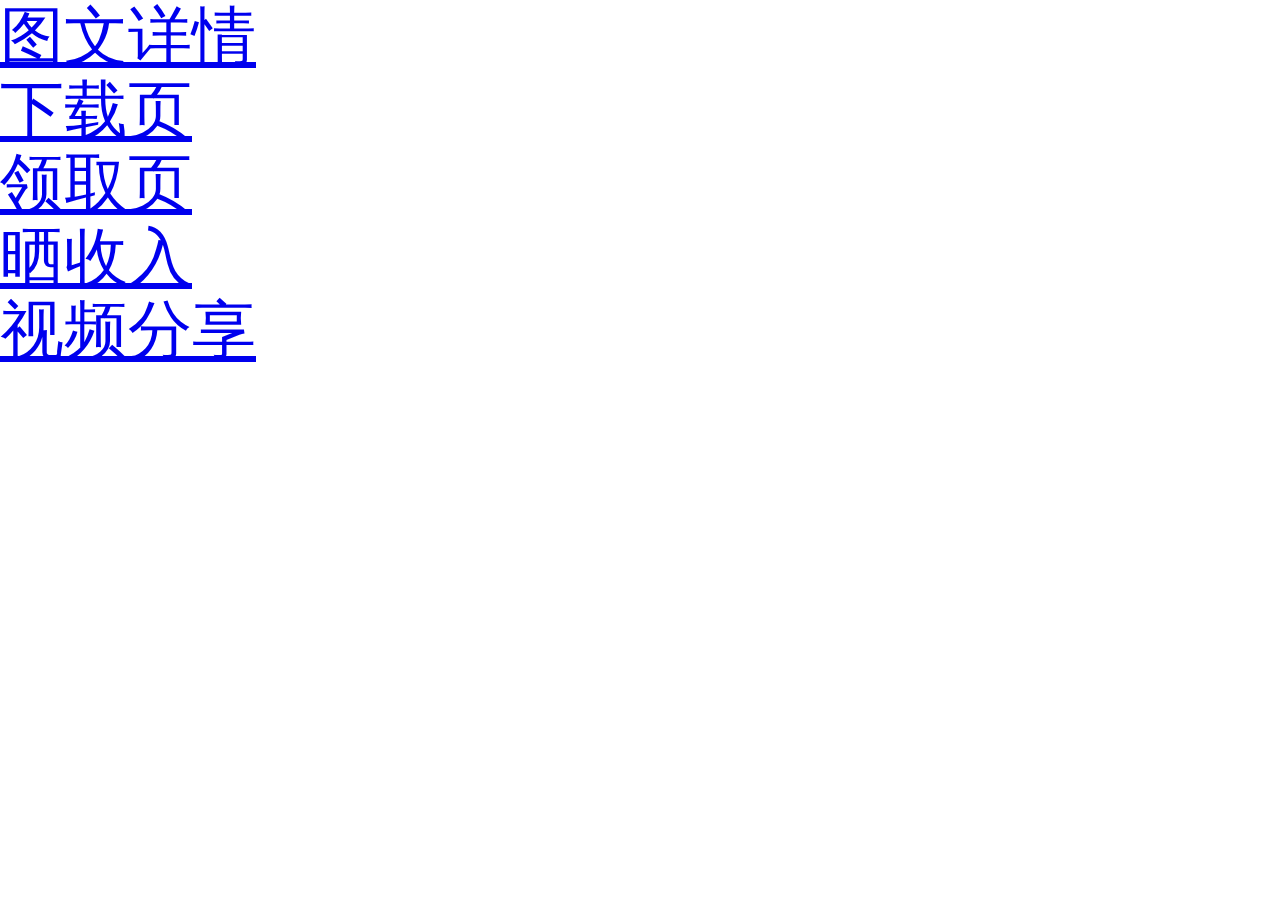
<file: index.html>
<!DOCTYPE html>
<html lang="en">
<head>
  <meta charset="UTF-8">
  <title>Title</title>
  <meta id=viewport name=viewport
        content="width=device-width,initial-scale=1,user-scalable=no">
  <link rel="stylesheet" href="assets/css/style.css" type="text/css" />

</head>
<body>
<ul>
  <li><a href="detail.html">图文详情</a></li>
  <li><a href="download.html">下载页</a></li>
  <li><a href="red-packge.html">领取页</a></li>
  <li><a href="share.html">晒收入</a></li>
  <li><a href="video.html">视频分享</a></li>
</ul>
</body>
<script src="assets/js/jquery-3.2.1.min.js"></script>
</html>
</file>
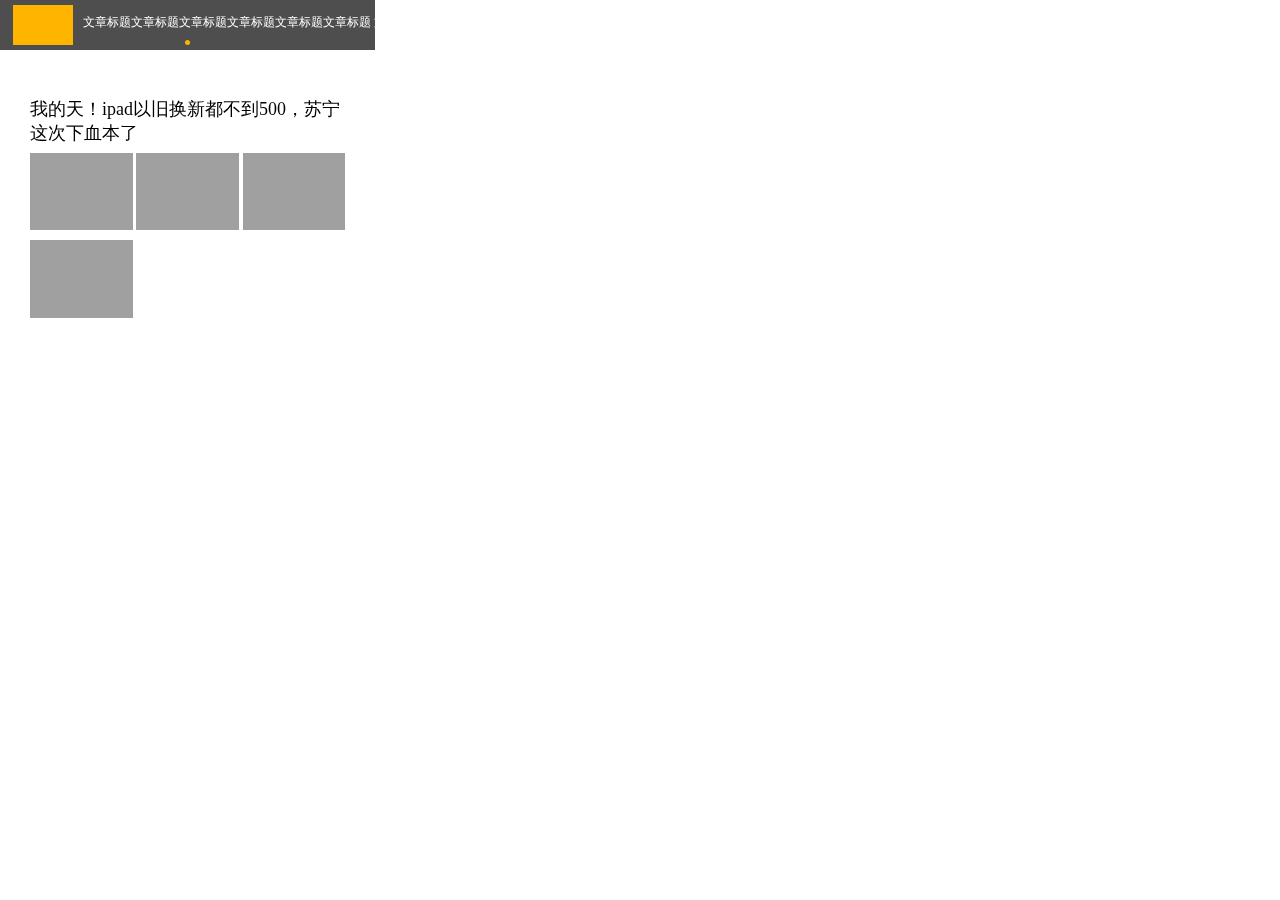
<file: detail.html>
<!DOCTYPE html>
<html lang="en">
<head>
  <meta charset="UTF-8">
  <title>图文详情</title>
  <meta id=viewport name=viewport
        content="width=device-width,initial-scale=1,user-scalable=no">
  <link rel="stylesheet" href="assets/css/style.css" type="text/css"/>
  <link rel="stylesheet" href="assets/css/swiper.min.css">
</head>
<body>

<section class="container-detail">

  <!--浮动定位头部-->
  <!-- Swiper -->
  <!--TODO 推荐的文章-->
  <div class="swiper-container section-top-bar">
    <div class="swiper-wrapper">

      <!--轮播文章推荐 1-->
      <div class="swiper-slide">
        <div class="article-thumbnail" style="background:#ffb400;"></div>
        <div class="article-title">
          文章标题文章标题文章标题文章标题文章标题文章标题
          文章标题文章标题文章标题文章标题文章标题文章标题
        </div>
        <div class="btn-open">打开</div>
      </div>

    </div>
    <div class="swiper-pagination"></div>
  </div>
  <!-------END------->

  <!--正文部分-->
  <section class="section-main" id="content">
    <section class="section-content">
      <section class="section-richtext">
        <h1 class="title-main" id="title"></h1>
        <div class="sub-text">
          <span class="date" id="formatTime"></span>
          <span class="author" id="author"></span>
        </div>
        <div class="content-main" id="richText"></div>
      </section>

      <div class="btn-plain">阅读全文</div>
    </section>

    <section class="section-advert">
      <ul class="ad-container">
        <li class="ad-item">
          <h2 class="ad-title">我的天！ipad以旧换新都不到500，苏宁这次下血本了</h2>
          <div class="btn-close"></div>
          <ul class="ad-image-list">
            <li class="ad-image-item"></li>
            <li class="ad-image-item"></li>
            <li class="ad-image-item"></li>
            <li class="ad-image-item"></li>
          </ul>
        </li>
      </ul>
    </section>

  </section>
  <!--end-->

</section>

</body>
<script src="assets/js/jquery-3.2.1.min.js"></script>
<script src="assets/js/swiper.min.js"></script>
<script src="assets/js/main.js"></script>
<script>
  var mySwiper = new Swiper('.swiper-container', {
    preventClicks: false,
    loop: true,
    autoplay: {
      delay: 3000,
    },
    pagination: {
      el: '.swiper-pagination',
      type: 'bullets',
    },
  });

  $(document).ready(function () {

    // 判断是否移动端打开。如果在pc端打开，添加额外样式模拟移动端
    if (!isMobile()) {
      var container = document.getElementsByClassName('container-detail')[0];
      var html = document.getElementsByTagName('html')[0];
      container.className = 'container-detail container-main';
      html.className = 'fix-font-size';
    }

    // 12324
    getRichText(12324);

    $(".btn-open").click(function () {
      console.log(321321);
    });

    $(".btn-plain").click(function () {
      var content = $(".section-richtext");
      content.removeClass('mask');
      content.css({ "maxHeight": "none" });
      $(this).hide();
    });

    topBarPerform();
  });

  function formatPage() {
    // 判断富文本内容是否超出1.5屏的高度，超出则折叠
    var content = $(".section-richtext");
    if (content.height() > parseInt($(window).height()) * 1.5) {
      content.css({
        "maxHeight": parseInt($(window).height()) * 1.5 + "px",
        "overflow": "hidden"
      });
      content.addClass('mask');
      $(".btn-plain").show();
    }
  }

  /**
   * 获取文章内容
   * id：文章id
   */
  function getRichText(id) {
    $.ajax({
      type: 'POST',
      url: 'http://111.230.168.109:8081/news/news/get-news',
      data: { 'id': id },
      dataType: 'json',
      success: function (resp) {
        var author = resp.data.author.name;
        var formatTime = resp.data.formated_time;
        var title = resp.data.title;
        var richTextHtml = '';
        for (var i = 0;i < resp.data.main_body.length;i++) {
          if (resp.data.main_body[i].type === 'text') {
            richTextHtml += '<p>' + resp.data.main_body[i].content + '</p>';
          } else if (resp.data.main_body[i].type === 'img') {
            richTextHtml += '<img src="' + resp.data.main_body[i].content + '"/>';
          }
        }
        $('#title').text(title);
        $('#formatTime').text(formatTime);
        if (author) $('#author').text(author);
        $('#richText').html(richTextHtml);
        formatPage();
      },
      error: function (e) {
//        console.log(e);
      }
    });
  }

  /**
   * 向上向下滚动时 topbar 的表现
   */
  function topBarPerform() {
    var content = $("#content");
    var topBar = $(".section-top-bar");
    var currentScrollTop = content.scrollTop();
    content.scroll(function () {
      if (content.scrollTop() > currentScrollTop) {
        // 向下滚动隐藏
        currentScrollTop = content.scrollTop();
        topBar.css({
          "transform": "translate3d(0,-100%,0)",
          "-webkit-transform": "translate3d(0,-100%,0)"
        });
      } else {
        // 向上滚动显示
        currentScrollTop = content.scrollTop();
        topBar.css({
          "transform": "translate3d(0,0,0)",
          "-webkit-transform": "translate3d(0,0,0)"
        });
      }
    });
  }
</script>
</html>
</file>
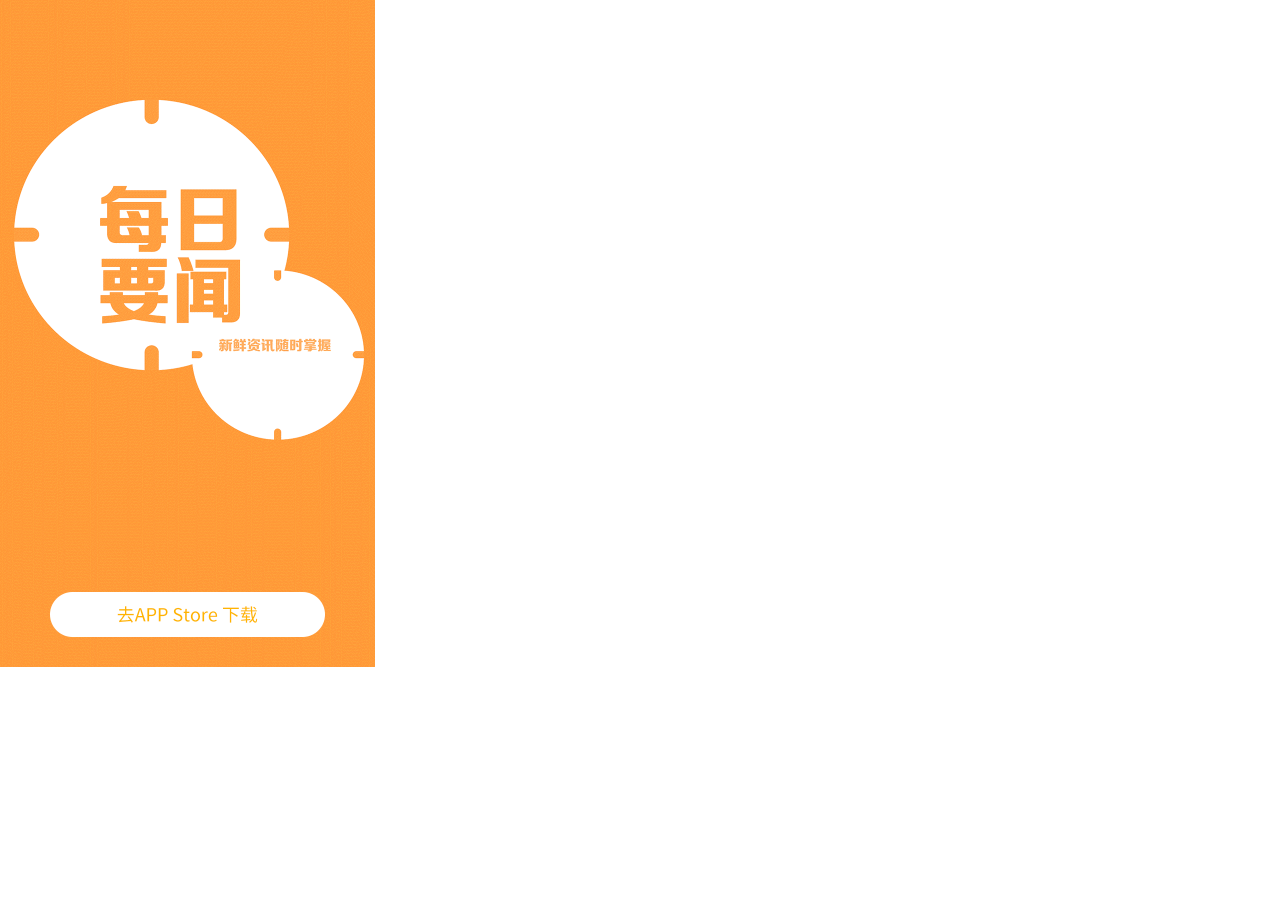
<file: download.html>
<!DOCTYPE html>
<html lang="en">
<head>
  <meta charset="UTF-8">
  <title>下载页</title>
  <meta id=viewport name=viewport
        content="width=device-width,initial-scale=1,user-scalable=no">
  <link rel="stylesheet" href="assets/css/style.css" type="text/css"/>

</head>
<body>
<section class="container-download">
  <!--<img src="assets/images/bg_download.png" alt="bg">-->
  <div class="btn-download"></div>
</section>
</body>
<script src="assets/js/jquery-3.2.1.min.js"></script>
<script src="assets/js/main.js"></script>

<script>
  $(document).ready(function () {
    if (!isMobile()) {
      var container = document.getElementsByClassName('container-download')[0];
      var html = document.getElementsByTagName('html')[0];
      container.className = 'container-download container-main';
      html.className = 'fix-font-size';
    }

    $(".btn-download").click(function () {
      // TODO 跳转到AppStore
      console.log('跳转到 AppStore');
    });
  });
</script>
</html>
</file>
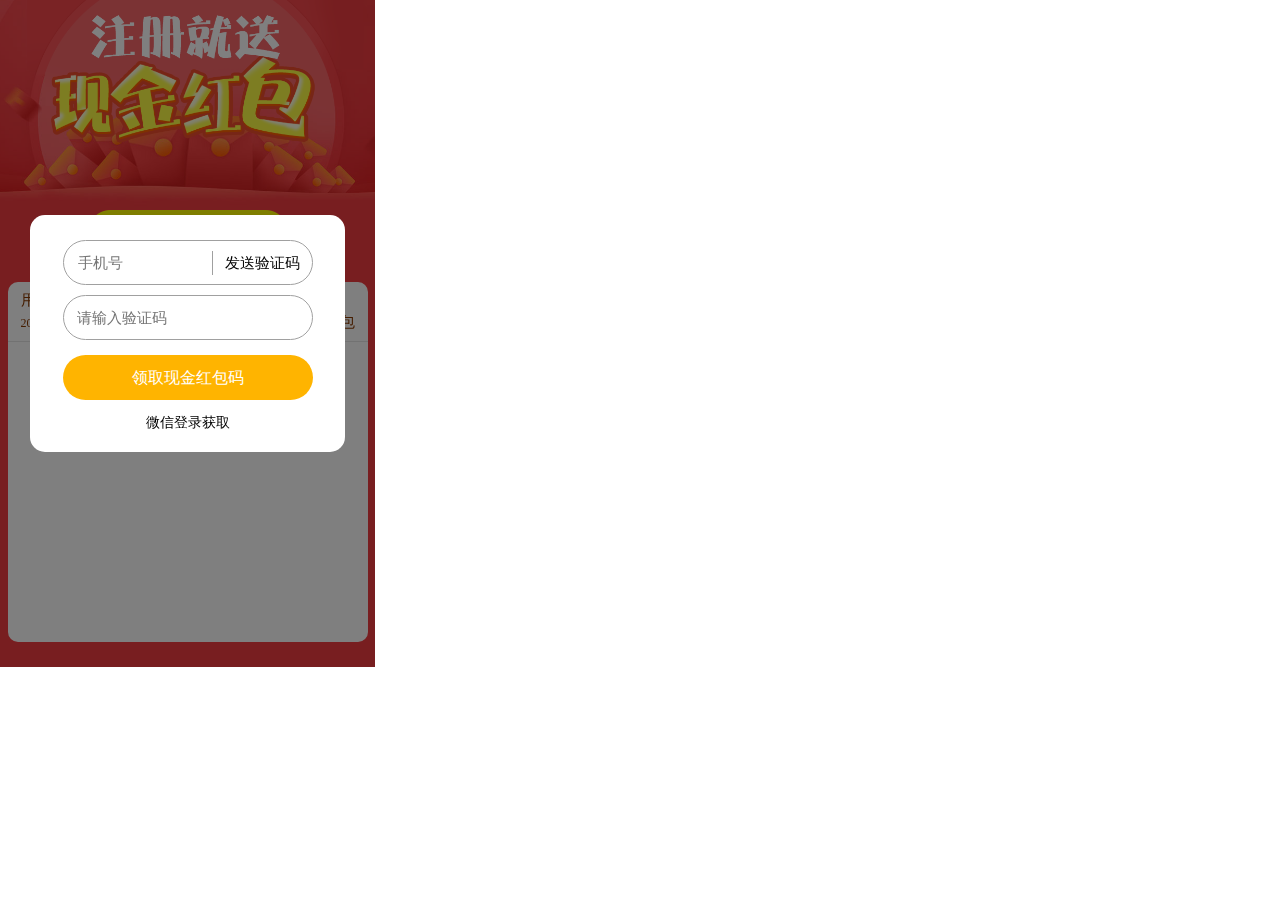
<file: red-packge.html>
<!DOCTYPE html>
<html lang="en">
<head>
  <meta charset="UTF-8">
  <title>产品下载分享</title>
  <meta id=viewport name=viewport
        content="width=device-width,initial-scale=1,user-scalable=no">
  <link rel="stylesheet" href="assets/css/style.css" type="text/css"/>
</head>

<body>
<section class="container-red">
  <!--领取现金红包按钮-->
  <div class="btn-get"></div>
  <!--------end-------->

  <!--提现用户列表-->
  <ul class="detail-lists">
    <li class="list-item">
      <div class="nickname">用户的昵称</div>
      <div class="bot-box">
        <div class="date">2017-11-02 10:01:56</div>
        <div class="text">
          提现了<span class="red">30元</span>到微信红包
        </div>
      </div>
    </li>
  </ul>
  <!--------end-------->

  <!--弹出框-->
  <div class="block-alert">
    <div class="block-alert-body">
      <div class="row-mobile">
        <div class="btn-send-vcode">发送验证码</div>
        <div class="count-down">倒计时<span class="second"></span>秒</div>
        <input type="number" oninput="if(value.length>11)value=value.slice(0,11)" placeholder="手机号" id="mobile">
        <label class="border"></label>
      </div>
      <div class="row-vcode">
        <input type="text" placeholder="请输入验证码">
      </div>
      <div class="btn-submit">领取现金红包码</div>
      <div class="btn-login-wechat">微信登录获取</div>
    </div>
  </div>
  <!--------end-------->

</section>
</body>
<script src="assets/js/jquery-3.2.1.min.js"></script>
<script src="assets/js/main.js"></script>
<script>
  $(document).ready(function () {
    if (!isMobile()) {
      var container = document.getElementsByClassName('container-red')[0];
      var html = document.getElementsByTagName('html')[0];
      container.className = 'container-red container-main';
      html.className = 'fix-font-size';
    }

    $(".btn-send-vcode").click(function () {
      var mobile = $('#mobile').val();
      console.log(mobile);
      if (!checkPhone(mobile)) {
        alert('请输入正确的手机号码！');
        return;
      }
      // TODO 发送验证码接口
//      $.ajax({
//        url: 'https://111.230.168.109:8081/msg/sms/send-secret-code',
//        data: {
//          'phone': mobile,
//          'scene': 1
//        },
//        type: 'POST',
//        dataType: 'json',
//        success: function (resp) {
//          console.log(resp);
//        },
//        error: function (err) {
//
//        }
//      });
      $(this).hide();
      $(".count-down").show();
      var seconds = 60;
      $(".second").text(seconds);
      var interval = setInterval(() => {
        seconds--;
        if (seconds >= 0) {
          $(".second").text(seconds);
        } else {
          clearInterval(interval);
          $(this).show();
          $(".count-down").hide();
        }
      }, 1000);
    });

    $('.btn-submit').click(function () {
      // TODO 判断是否安装App，有安装跳转到app注册并领取红包码
      console.log('领取红包码');
    });

    $('.btn-login-wechat').click(function () {
      // TODO 微信登录后判断安装App，有安装跳转到app注册并领取红包码
    });

  });
</script>
</html>
</file>
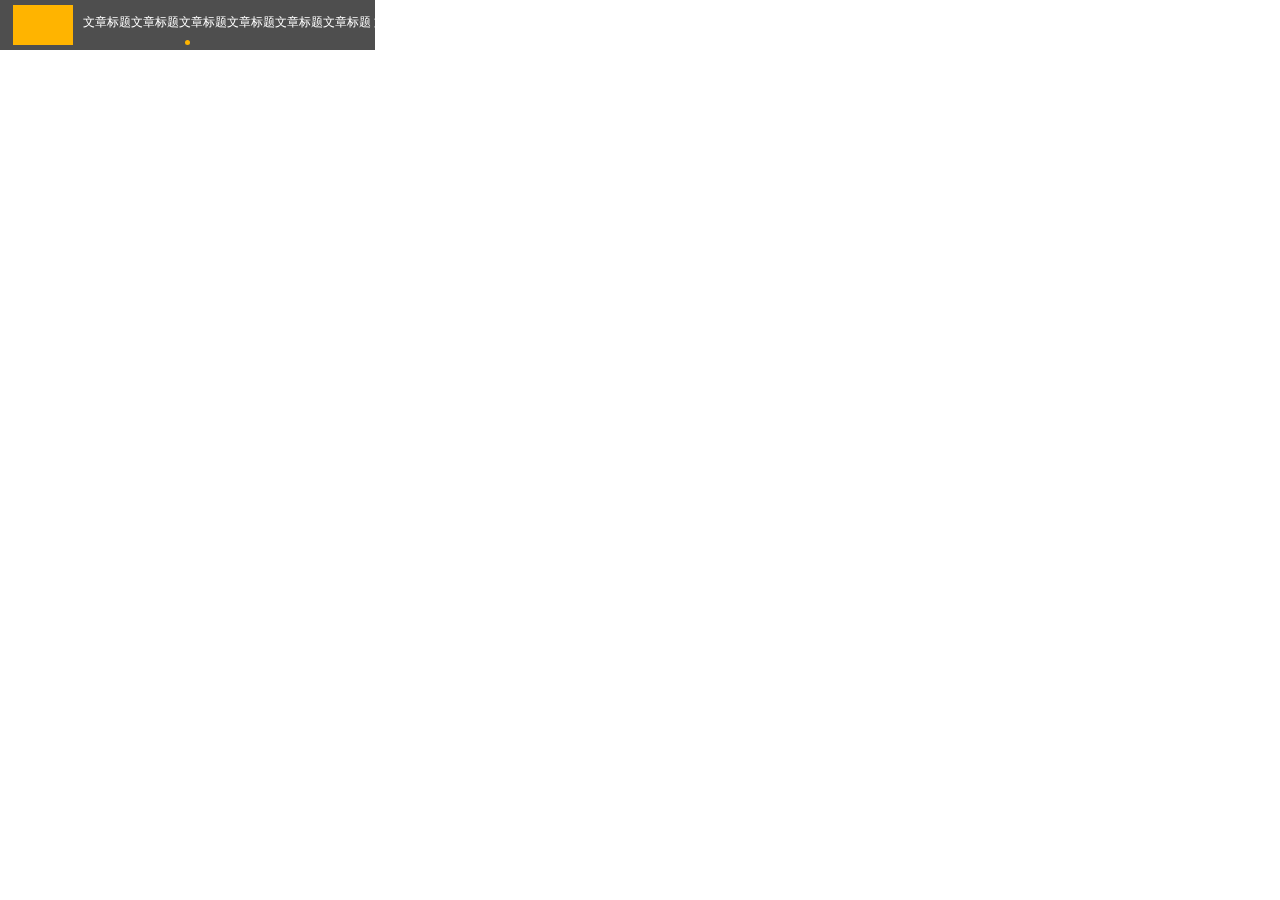
<file: video.html>
<!DOCTYPE html>
<html lang="en">
<head>
  <meta charset="UTF-8">
  <title>视频分享</title>
  <meta id=viewport name=viewport
        content="width=device-width,initial-scale=1,user-scalable=no">
  <link rel="stylesheet" href="assets/css/style.css" type="text/css"/>
  <link rel="stylesheet" href="assets/css/swiper.min.css">
</head>
<body>

<section class="container-detail">

  <!--浮动定位头部-->
  <!-- Swiper -->
  <!--TODO 推荐的文章-->
  <div class="swiper-container section-top-bar">
    <div class="swiper-wrapper">

      <!--轮播文章推荐 1-->
      <div class="swiper-slide">
        <div class="article-thumbnail" style="background:#ffb400;"></div>
        <div class="article-title">
          文章标题文章标题文章标题文章标题文章标题文章标题
          文章标题文章标题文章标题文章标题文章标题文章标题
        </div>
        <div class="btn-open">打开</div>
      </div>

    </div>
    <div class="swiper-pagination"></div>
  </div>
  <!-------END------->

  <!--正文部分-->
  <section class="section-main" id="content">


  </section>
  <!--end-->

</section>

</body>
<script src="assets/js/jquery-3.2.1.min.js"></script>
<script src="assets/js/swiper.min.js"></script>
<script src="assets/js/main.js"></script>
<script>
  var mySwiper = new Swiper('.swiper-container', {
    preventClicks: false,
    loop: true,
    autoplay: {
      delay: 3000,
    },
    pagination: {
      el: '.swiper-pagination',
      type: 'bullets',
    },
  });

  $(document).ready(function () {

    // 判断是否移动端打开。如果在pc端打开，添加额外样式模拟移动端
    if (!isMobile()) {
      var container = document.getElementsByClassName('container-detail')[0];
      var html = document.getElementsByTagName('html')[0];
      container.className = 'container-detail container-main';
      html.className = 'fix-font-size';
    }


    $(".btn-open").click(function () {
      console.log(321321);
    });

    topBarPerform();
  });

  /**
   * 向上向下滚动时 topbar 的表现
   */
  function topBarPerform() {
    var content = $("#content");
    var topBar = $(".section-top-bar");
    var currentScrollTop = content.scrollTop();
    content.scroll(function () {
      if (content.scrollTop() > currentScrollTop) {
        // 向下滚动隐藏
        currentScrollTop = content.scrollTop();
        topBar.css({
          "transform": "translate3d(0,-100%,0)",
          "-webkit-transform": "translate3d(0,-100%,0)"
        });
      } else {
        // 向上滚动显示
        currentScrollTop = content.scrollTop();
        topBar.css({
          "transform": "translate3d(0,0,0)",
          "-webkit-transform": "translate3d(0,0,0)"
        });
      }
    });
  }
</script>
</html>
</file>
<file: assets/css/style.css>
html {
  font-size: 5vw !important;
}
ul,
li {
  padding: 0;
  margin: 0;
  list-style: none;
}
.red {
  color: #ff3c1c;
}
.container-main {
  width: 375px !important;
  height: 667px !important;
  -webkit-box-sizing: border-box;
  -moz-box-sizing: border-box;
  box-sizing: border-box;
  overflow-y: scroll;
  -webkit-overflow-scrolling: touch;
}
.container-main * {
  -webkit-transform: translate3d(0, 0, 0);
  -moz-transform: translate3d(0, 0, 0);
  -ms-transform: translate3d(0, 0, 0);
  -o-transform: translate3d(0, 0, 0);
  transform: translate3d(0, 0, 0);
}
.container-main::-webkit-scrollbar {
  display: none;
}
.fix-font-size {
  font-size: 18.75px !important;
}
/* Flex
  =========================================
 */
/* transform
  =========================================
 */
.mask {
  position: relative;
  -webkit-transition: max-height 0.32s cubic-bezier(0.95, 0.05, 0.795, 0.035), -webkit-mask-size 0.22s cubic-bezier(0.95, 0.05, 0.795, 0.035);
  transition: max-height 0.32s cubic-bezier(0.95, 0.05, 0.795, 0.035), -webkit-mask-size 0.22s cubic-bezier(0.95, 0.05, 0.795, 0.035);
  transition: mask-size 0.22s cubic-bezier(0.95, 0.05, 0.795, 0.035), max-height 0.32s cubic-bezier(0.95, 0.05, 0.795, 0.035);
  transition: mask-size 0.22s cubic-bezier(0.95, 0.05, 0.795, 0.035), max-height 0.32s cubic-bezier(0.95, 0.05, 0.795, 0.035), -webkit-mask-size 0.22s cubic-bezier(0.95, 0.05, 0.795, 0.035);
  -webkit-mask-image: -webkit-gradient(linear, left top, left bottom, from(#000), to(transparent));
  -webkit-mask-image: linear-gradient(#000 calc(92%), transparent calc(97.2%));
  mask-image: -webkit-gradient(linear, left top, left bottom, from(#000), to(transparent));
  mask-image: linear-gradient(#000 calc(92%), transparent calc(97.2%));
  -webkit-mask-size: 100% 100%;
  mask-size: 100% 100%;
}
/*! normalize.css v7.0.0 | MIT License | github.com/necolas/normalize.css */
/* Document
   ========================================================================== */
/**
 * 1. Correct the line height in all browsers.
 * 2. Prevent adjustments of font size after orientation changes in
 *    IE on Windows Phone and in iOS.
 */
html {
  line-height: 1.15;
  /* 1 */
  -ms-text-size-adjust: 100%;
  /* 2 */
  -webkit-text-size-adjust: 100%;
  /* 2 */
}
/* Sections
   ========================================================================== */
/**
 * Remove the margin in all browsers (opinionated).
 */
body {
  margin: 0;
}
/**
 * Add the correct display in IE 9-.
 */
article,
aside,
footer,
header,
nav,
section {
  display: block;
}
/**
 * Correct the font size and margin on `h1` elements within `section` and
 * `article` contexts in Chrome, Firefox, and Safari.
 */
h1 {
  font-size: 2em;
  margin: 0.67em 0;
}
/* Grouping content
   ========================================================================== */
/**
 * Add the correct display in IE 9-.
 * 1. Add the correct display in IE.
 */
figcaption,
figure,
main {
  /* 1 */
  display: block;
}
/**
 * Add the correct margin in IE 8.
 */
figure {
  margin: 1em 40px;
}
/**
 * 1. Add the correct box sizing in Firefox.
 * 2. Show the overflow in Edge and IE.
 */
hr {
  box-sizing: content-box;
  /* 1 */
  height: 0;
  /* 1 */
  overflow: visible;
  /* 2 */
}
/**
 * 1. Correct the inheritance and scaling of font size in all browsers.
 * 2. Correct the odd `em` font sizing in all browsers.
 */
pre {
  font-family: monospace, monospace;
  /* 1 */
  font-size: 1em;
  /* 2 */
}
/* Text-level semantics
   ========================================================================== */
/**
 * 1. Remove the gray background on active links in IE 10.
 * 2. Remove gaps in links underline in iOS 8+ and Safari 8+.
 */
a {
  background-color: transparent;
  /* 1 */
  -webkit-text-decoration-skip: objects;
  /* 2 */
}
/**
 * 1. Remove the bottom border in Chrome 57- and Firefox 39-.
 * 2. Add the correct text decoration in Chrome, Edge, IE, Opera, and Safari.
 */
abbr[title] {
  border-bottom: none;
  /* 1 */
  text-decoration: underline;
  /* 2 */
  text-decoration: underline dotted;
  /* 2 */
}
/**
 * Prevent the duplicate application of `bolder` by the next rule in Safari 6.
 */
b,
strong {
  font-weight: inherit;
}
/**
 * Add the correct font weight in Chrome, Edge, and Safari.
 */
b,
strong {
  font-weight: bolder;
}
/**
 * 1. Correct the inheritance and scaling of font size in all browsers.
 * 2. Correct the odd `em` font sizing in all browsers.
 */
code,
kbd,
samp {
  font-family: monospace, monospace;
  /* 1 */
  font-size: 1em;
  /* 2 */
}
/**
 * Add the correct font style in Android 4.3-.
 */
dfn {
  font-style: italic;
}
/**
 * Add the correct background and color in IE 9-.
 */
mark {
  background-color: #ff0;
  color: #000;
}
/**
 * Add the correct font size in all browsers.
 */
small {
  font-size: 80%;
}
/**
 * Prevent `sub` and `sup` elements from affecting the line height in
 * all browsers.
 */
sub,
sup {
  font-size: 75%;
  line-height: 0;
  position: relative;
  vertical-align: baseline;
}
sub {
  bottom: -0.25em;
}
sup {
  top: -0.5em;
}
/* Embedded content
   ========================================================================== */
/**
 * Add the correct display in IE 9-.
 */
audio,
video {
  display: inline-block;
}
/**
 * Add the correct display in iOS 4-7.
 */
audio:not([controls]) {
  display: none;
  height: 0;
}
/**
 * Remove the border on images inside links in IE 10-.
 */
img {
  border-style: none;
}
/**
 * Hide the overflow in IE.
 */
svg:not(:root) {
  overflow: hidden;
}
/* Forms
   ========================================================================== */
/**
 * 1. Change the font styles in all browsers (opinionated).
 * 2. Remove the margin in Firefox and Safari.
 */
button,
input,
optgroup,
select,
textarea {
  font-family: sans-serif;
  /* 1 */
  font-size: 100%;
  /* 1 */
  line-height: 1.15;
  /* 1 */
  margin: 0;
  /* 2 */
}
/**
 * Show the overflow in IE.
 * 1. Show the overflow in Edge.
 */
button,
input {
  /* 1 */
  overflow: visible;
}
/**
 * Remove the inheritance of text transform in Edge, Firefox, and IE.
 * 1. Remove the inheritance of text transform in Firefox.
 */
button,
select {
  /* 1 */
  text-transform: none;
}
/**
 * 1. Prevent a WebKit bug where (2) destroys native `audio` and `video`
 *    controls in Android 4.
 * 2. Correct the inability to style clickable types in iOS and Safari.
 */
button,
html [type="button"],
[type="reset"],
[type="submit"] {
  -webkit-appearance: button;
  /* 2 */
}
/**
 * Remove the inner border and padding in Firefox.
 */
button::-moz-focus-inner,
[type="button"]::-moz-focus-inner,
[type="reset"]::-moz-focus-inner,
[type="submit"]::-moz-focus-inner {
  border-style: none;
  padding: 0;
}
/**
 * Restore the focus styles unset by the previous rule.
 */
button:-moz-focusring,
[type="button"]:-moz-focusring,
[type="reset"]:-moz-focusring,
[type="submit"]:-moz-focusring {
  outline: 1px dotted ButtonText;
}
/**
 * Correct the padding in Firefox.
 */
fieldset {
  padding: 0.35em 0.75em 0.625em;
}
/**
 * 1. Correct the text wrapping in Edge and IE.
 * 2. Correct the color inheritance from `fieldset` elements in IE.
 * 3. Remove the padding so developers are not caught out when they zero out
 *    `fieldset` elements in all browsers.
 */
legend {
  box-sizing: border-box;
  /* 1 */
  color: inherit;
  /* 2 */
  display: table;
  /* 1 */
  max-width: 100%;
  /* 1 */
  padding: 0;
  /* 3 */
  white-space: normal;
  /* 1 */
}
/**
 * 1. Add the correct display in IE 9-.
 * 2. Add the correct vertical alignment in Chrome, Firefox, and Opera.
 */
progress {
  display: inline-block;
  /* 1 */
  vertical-align: baseline;
  /* 2 */
}
/**
 * Remove the default vertical scrollbar in IE.
 */
textarea {
  overflow: auto;
}
/**
 * 1. Add the correct box sizing in IE 10-.
 * 2. Remove the padding in IE 10-.
 */
[type="checkbox"],
[type="radio"] {
  box-sizing: border-box;
  /* 1 */
  padding: 0;
  /* 2 */
}
/**
 * Correct the cursor style of increment and decrement buttons in Chrome.
 */
[type="number"]::-webkit-inner-spin-button,
[type="number"]::-webkit-outer-spin-button {
  height: auto;
}
/**
 * 1. Correct the odd appearance in Chrome and Safari.
 * 2. Correct the outline style in Safari.
 */
[type="search"] {
  -webkit-appearance: textfield;
  /* 1 */
  outline-offset: -2px;
  /* 2 */
}
/**
 * Remove the inner padding and cancel buttons in Chrome and Safari on macOS.
 */
[type="search"]::-webkit-search-cancel-button,
[type="search"]::-webkit-search-decoration {
  -webkit-appearance: none;
}
/**
 * 1. Correct the inability to style clickable types in iOS and Safari.
 * 2. Change font properties to `inherit` in Safari.
 */
::-webkit-file-upload-button {
  -webkit-appearance: button;
  /* 1 */
  font: inherit;
  /* 2 */
}
/* Interactive
   ========================================================================== */
/*
 * Add the correct display in IE 9-.
 * 1. Add the correct display in Edge, IE, and Firefox.
 */
details,
menu {
  display: block;
}
/*
 * Add the correct display in all browsers.
 */
summary {
  display: list-item;
}
/* Scripting
   ========================================================================== */
/**
 * Add the correct display in IE 9-.
 */
canvas {
  display: inline-block;
}
/**
 * Add the correct display in IE.
 */
template {
  display: none;
}
/* Hidden
   ========================================================================== */
/**
 * Add the correct display in IE 10-.
 */
[hidden] {
  display: none;
}
.container-download {
  position: absolute;
  top: 0;
  bottom: 0;
  left: 0;
  right: 0;
  background: url("../images/bg_download.png") 50% 50% no-repeat;
  -webkit-background-size: 100%;
}
.container-download .btn-download {
  position: absolute;
  width: 17.33333333rem;
  height: 3.73333333rem;
  bottom: 0.93333333rem;
  left: 50%;
  margin-left: -8.66666667rem;
  opacity: 0;
}
.container-share {
  position: absolute;
  top: 0;
  bottom: 0;
  left: 0;
  right: 0;
  background: url("../images/bg_share.png") 50% 50% no-repeat;
  -webkit-background-size: 100%;
  color: #fff;
  padding-top: 12rem;
}
.container-share .nickname-box {
  text-align: center;
  font-size: 0.96rem;
  margin-bottom: 0.96rem;
}
.container-share .price {
  text-align: center;
  font-size: 1.86666667rem;
  font-weight: bold;
  margin-bottom: 1.6rem;
}
.container-share .tips {
  text-align: center;
  font-size: 0.69333333rem;
  margin-bottom: 0.66666667rem;
}
.container-share .qrcode {
  margin: 0 auto 0.66666667rem;
  display: block;
  width: 6.66666667rem;
  height: 6.66666667rem;
}
.container-share .bottom-tips {
  font-size: 0.96rem;
  text-align: center;
}
.container-red {
  position: absolute;
  top: 0;
  bottom: 0;
  left: 0;
  right: 0;
  background: url("../images/bg_redpackge.png") 50% 50% no-repeat;
  -webkit-background-size: 100%;
  padding-top: 11.2rem;
}
.container-red .btn-get {
  background: url("../images/btn_redpackge.png") 50% 50% no-repeat;
  -webkit-background-size: 100%;
  background-size: 100%;
  width: 10.66666667rem;
  height: 2.4rem;
  margin: 0 auto;
}
.container-red .detail-lists {
  position: absolute;
  left: 0.4rem;
  right: 0.4rem;
  bottom: 1.33333333rem;
  height: 19.2rem;
  background: #ffffff;
  overflow: hidden;
  color: #8a3a00;
  -webkit-border-radius: 0.53333333rem;
  -moz-border-radius: 0.53333333rem;
  border-radius: 0.53333333rem;
  -webkit-box-sizing: border-box;
  -moz-box-sizing: border-box;
  box-sizing: border-box;
  overflow-y: scroll;
  -webkit-overflow-scrolling: touch;
}
.container-red .detail-lists * {
  -webkit-transform: translate3d(0, 0, 0);
  -moz-transform: translate3d(0, 0, 0);
  -ms-transform: translate3d(0, 0, 0);
  -o-transform: translate3d(0, 0, 0);
  transform: translate3d(0, 0, 0);
}
.container-red .detail-lists .list-item {
  display: -webkit-box;
  /* OLD - iOS 6-, Safari 3.1-6 */
  display: -moz-box;
  /* OLD - Firefox 19- (buggy but mostly works) */
  display: -ms-flexbox;
  /* TWEENER - IE 10 */
  display: -webkit-flex;
  /* NEW - Chrome */
  display: flex;
  /* NEW, Spec - Opera 12.1, Firefox 20+ */
  -webkit-box-pack: center;
  -webkit-justify-content: center;
  -ms-flex-pack: center;
  justify-content: center;
  -webkit-box-orient: vertical;
  -ms-flex-direction: column;
  -webkit-flex-direction: column;
  flex-direction: column;
  -webkit-box-sizing: border-box;
  -moz-box-sizing: border-box;
  box-sizing: border-box;
  list-style: none;
  height: 3.2rem;
  padding: 0 0.69333333rem;
  border-bottom: 1px solid #e4e4e4;
}
.container-red .detail-lists .list-item .nickname {
  width: 100%;
  font-size: 0.8rem;
  margin-bottom: 0.26666667rem;
}
.container-red .detail-lists .list-item .bot-box {
  width: 100%;
  display: -webkit-box;
  /* OLD - iOS 6-, Safari 3.1-6 */
  display: -moz-box;
  /* OLD - Firefox 19- (buggy but mostly works) */
  display: -ms-flexbox;
  /* TWEENER - IE 10 */
  display: -webkit-flex;
  /* NEW - Chrome */
  display: flex;
  /* NEW, Spec - Opera 12.1, Firefox 20+ */
  -webkit-box-orient: horizontal;
  -webkit-flex-direction: row;
  -moz-flex-direction: row;
  -ms-flex-direction: row;
  -o-flex-direction: row;
  flex-direction: row;
  -webkit-box-pack: justify;
  -webkit-justify-content: space-between;
  -ms-flex-pack: justify;
  justify-content: space-between;
  -webkit-box-align: end;
  -webkit-align-items: flex-end;
  -ms-flex-align: end;
  align-items: flex-end;
}
.container-red .detail-lists .list-item .bot-box .date {
  font-size: 0.64rem;
}
.container-red .detail-lists .list-item .bot-box .text {
  font-size: 0.8rem;
}
.container-red .block-alert {
  position: absolute;
  top: 0;
  bottom: 0;
  left: 0;
  right: 0;
  background: rgba(0, 0, 0, 0.5);
}
.container-red .block-alert .block-alert-body {
  -webkit-box-sizing: border-box;
  -moz-box-sizing: border-box;
  box-sizing: border-box;
  -webkit-border-radius: 0.8rem;
  -moz-border-radius: 0.8rem;
  border-radius: 0.8rem;
  position: absolute;
  left: 50%;
  top: 50%;
  margin-top: -6.32rem;
  margin-left: -8.4rem;
  width: 16.8rem;
  height: 12.64rem;
  background: #ffffff;
  padding-top: 1.33333333rem;
  overflow: hidden;
}
.container-red .block-alert .block-alert-body .row-mobile {
  position: relative;
  height: 2.4rem;
  width: 13.33333333rem;
  font-size: 0.8rem;
  margin: 0 auto;
}
.container-red .block-alert .block-alert-body .row-mobile input {
  display: -webkit-box;
  /* OLD - iOS 6-, Safari 3.1-6 */
  display: -moz-box;
  /* OLD - Firefox 19- (buggy but mostly works) */
  display: -ms-flexbox;
  /* TWEENER - IE 10 */
  display: -webkit-flex;
  /* NEW - Chrome */
  display: flex;
  /* NEW, Spec - Opera 12.1, Firefox 20+ */
  -webkit-box-align: center;
  -webkit-align-items: center;
  -ms-flex-align: center;
  align-items: center;
  -webkit-box-sizing: border-box;
  -moz-box-sizing: border-box;
  box-sizing: border-box;
  position: absolute;
  left: 0;
  top: 50%;
  outline: none;
  border: none;
  background: none;
  width: 8rem;
  height: 1.28rem;
  margin-top: -0.64rem;
  text-indent: 0.69333333rem;
  border-right: 1px solid #a0a0a0;
  z-index: 1;
}
.container-red .block-alert .block-alert-body .row-mobile input:focus + label {
  border: 1px solid #ffb400;
}
.container-red .block-alert .block-alert-body .row-mobile .btn-send-vcode {
  position: absolute;
  right: 0;
  top: 50%;
  padding: 0 0.69333333rem 0 0.53333333rem;
  height: 1.28rem;
  line-height: 1.28rem;
  margin-top: -0.64rem;
  text-align: center;
  z-index: 1;
}
.container-red .block-alert .block-alert-body .row-mobile .count-down {
  position: absolute;
  right: 0;
  top: 50%;
  padding: 0 0.69333333rem 0 0.53333333rem;
  height: 1.28rem;
  line-height: 1.28rem;
  margin-top: -0.64rem;
  color: #a0a0a0;
  text-align: center;
  display: none;
}
.container-red .block-alert .block-alert-body .row-mobile .count-down .second {
  display: inline-block;
  width: 0.8rem;
  text-align: center;
}
.container-red .block-alert .block-alert-body .row-mobile .border {
  -webkit-box-sizing: border-box;
  -moz-box-sizing: border-box;
  box-sizing: border-box;
  -webkit-border-radius: 2.4rem;
  -moz-border-radius: 2.4rem;
  border-radius: 2.4rem;
  display: block;
  border: 1px solid #a0a0a0;
  width: 100%;
  height: 100%;
}
.container-red .block-alert .block-alert-body .row-vcode {
  height: 2.4rem;
  width: 13.33333333rem;
  font-size: 0.8rem;
  margin: 0.53333333rem auto 0.8rem;
}
.container-red .block-alert .block-alert-body .row-vcode input {
  height: 100%;
  width: 100%;
  border: 1px solid #a0a0a0;
  line-height: 2.4rem;
  padding: 0 0.69333333rem;
  background: none;
  outline: none;
  -webkit-border-radius: 2.4rem;
  -moz-border-radius: 2.4rem;
  border-radius: 2.4rem;
  -webkit-box-sizing: border-box;
  -moz-box-sizing: border-box;
  box-sizing: border-box;
}
.container-red .block-alert .block-alert-body .row-vcode input:focus {
  border: 1px solid #ffb400;
}
.container-red .block-alert .block-alert-body .btn-submit {
  height: 2.4rem;
  width: 13.33333333rem;
  text-align: center;
  line-height: 2.4rem;
  font-size: 0.85333333rem;
  color: #ffffff;
  background: #ffb400;
  margin: 0 auto 0.8rem;
  -webkit-border-radius: 2.4rem;
  -moz-border-radius: 2.4rem;
  border-radius: 2.4rem;
  -webkit-box-sizing: border-box;
  -moz-box-sizing: border-box;
  box-sizing: border-box;
}
.container-red .block-alert .block-alert-body .btn-login-wechat {
  text-align: center;
  font-size: 0.74666667rem;
}
.container-detail {
  position: relative;
  width: 100vw;
  height: 100vh;
}
.container-detail .section-top-bar {
  position: absolute;
  top: 0;
  left: 0;
  right: 0;
  height: 2.66666667rem;
  background: #4e4e4e;
  color: #ffffff;
  -webkit-transition: all 0.3s;
  -moz-transition: all 0.3s;
  -ms-transition: all 0.3s;
  -o-transition: all 0.3s;
  transition: all 0.3s;
}
.container-detail .section-top-bar .swiper-slide {
  display: -webkit-box;
  /* OLD - iOS 6-, Safari 3.1-6 */
  display: -moz-box;
  /* OLD - Firefox 19- (buggy but mostly works) */
  display: -ms-flexbox;
  /* TWEENER - IE 10 */
  display: -webkit-flex;
  /* NEW - Chrome */
  display: flex;
  /* NEW, Spec - Opera 12.1, Firefox 20+ */
  -webkit-box-align: center;
  -webkit-align-items: center;
  -ms-flex-align: center;
  align-items: center;
}
.container-detail .section-top-bar .swiper-slide .article-thumbnail {
  width: 3.2rem;
  height: 2.13333333rem;
  background: 50% 50% no-repeat;
  -webkit-background-size: cover;
  background-size: cover;
  margin-left: 0.69333333rem;
}
.container-detail .section-top-bar .swiper-slide .article-title {
  font-size: 0.64rem;
  line-height: 0.8rem;
  margin: 0 0.96rem 0.26666667rem 0.53333333rem;
  overflow: hidden;
  text-overflow: ellipsis;
  display: -webkit-box;
  -webkit-line-clamp: 2;
  -webkit-box-orient: vertical;
  max-height: 1.6rem;
  width: 0;
  -webkit-box-flex: 1;
  -ms-flex: 1;
  -webkit-flex: 1;
  flex: 1;
}
.container-detail .section-top-bar .swiper-slide .btn-open {
  width: 3.2rem;
  height: 1.33333333rem;
  line-height: 1.33333333rem;
  background: #ffb400;
  text-align: center;
  margin-right: 0.53333333rem;
  font-size: 0.8rem;
  -webkit-border-radius: 1.33333333rem;
  -moz-border-radius: 1.33333333rem;
  border-radius: 1.33333333rem;
}
.container-detail .section-top-bar .swiper-pagination {
  bottom: 0;
}
.container-detail .section-top-bar .swiper-pagination .swiper-pagination-bullet {
  width: 0.26666667rem;
  height: 0.26666667rem;
  margin: 0 0.08rem;
  background: #b9b9b9;
}
.container-detail .section-top-bar .swiper-pagination .swiper-pagination-bullet-active {
  background: #ffb400;
}
.container-detail .section-main {
  position: absolute;
  top: 0;
  bottom: 0;
  left: 0;
  right: 0;
  overflow-y: scroll;
  -webkit-overflow-scrolling: touch;
  padding: 2.66666667rem 1.06666667rem 0;
}
.container-detail .section-main * {
  -webkit-transform: translate3d(0, 0, 0);
  -moz-transform: translate3d(0, 0, 0);
  -ms-transform: translate3d(0, 0, 0);
  -o-transform: translate3d(0, 0, 0);
  transform: translate3d(0, 0, 0);
}
.container-detail .section-main .section-content {
  position: relative;
}
.container-detail .section-main .section-content .title-main {
  font-size: 0.93333333rem;
  line-height: 1.46666667rem;
  color: #1b1b1b;
  margin-bottom: 0.53333333rem;
}
.container-detail .section-main .section-content .sub-text {
  color: #bbbbbb;
  font-size: 0.64rem;
}
.container-detail .section-main .section-content .content-main {
  font-size: 0.8rem;
  line-height: 1.17333333rem;
  color: #1b1b1b;
}
.container-detail .section-main .section-content .content-main img {
  width: 100%;
}
.container-detail .section-main .section-content .btn-plain {
  display: none;
  position: absolute;
  bottom: -1.33333333rem;
  left: 50%;
  width: 14.66666667rem;
  height: 2.4rem;
  line-height: 2.4rem;
  text-align: center;
  font-size: 0.96rem;
  color: #ffb400;
  border: 1px solid #ffb400;
  margin-left: -7.33333333rem;
  -webkit-border-radius: 2.4rem;
  -moz-border-radius: 2.4rem;
  border-radius: 2.4rem;
  -webkit-box-sizing: border-box;
  -moz-box-sizing: border-box;
  box-sizing: border-box;
}
.container-detail .section-main .section-advert {
  width: 17.86666667rem;
  margin: 1.33333333rem auto 0;
}
.container-detail .section-main .section-advert .ad-container {
  padding: 0.4rem 0.53333333rem;
}
.container-detail .section-main .section-advert .ad-container .ad-item {
  position: relative;
}
.container-detail .section-main .section-advert .ad-container .ad-item .ad-title {
  font-size: 0.96rem;
  line-height: 1.28rem;
  margin-bottom: 0.4rem;
  font-weight: normal;
}
.container-detail .section-main .section-advert .ad-container .ad-item .ad-image-list {
  display: -webkit-box;
  /* OLD - iOS 6-, Safari 3.1-6 */
  display: -moz-box;
  /* OLD - Firefox 19- (buggy but mostly works) */
  display: -ms-flexbox;
  /* TWEENER - IE 10 */
  display: -webkit-flex;
  /* NEW - Chrome */
  display: flex;
  /* NEW, Spec - Opera 12.1, Firefox 20+ */
  -webkit-box-pack: justify;
  -webkit-justify-content: space-between;
  -ms-flex-pack: justify;
  justify-content: space-between;
  flex-wrap: wrap;
  -ms-flex-wrap: wrap;
  -webkit-flex-wrap: wrap;
}
.container-detail .section-main .section-advert .ad-container .ad-item .ad-image-list .ad-image-item {
  width: 5.46666667rem;
  height: 4.13333333rem;
  background: #A0A0A0 50% 50% no-repeat;
  -webkit-background-size: cover;
  background-size: cover;
  margin-bottom: 0.53333333rem;
  -webkit-box-sizing: border-box;
  -moz-box-sizing: border-box;
  box-sizing: border-box;
}
</file>
